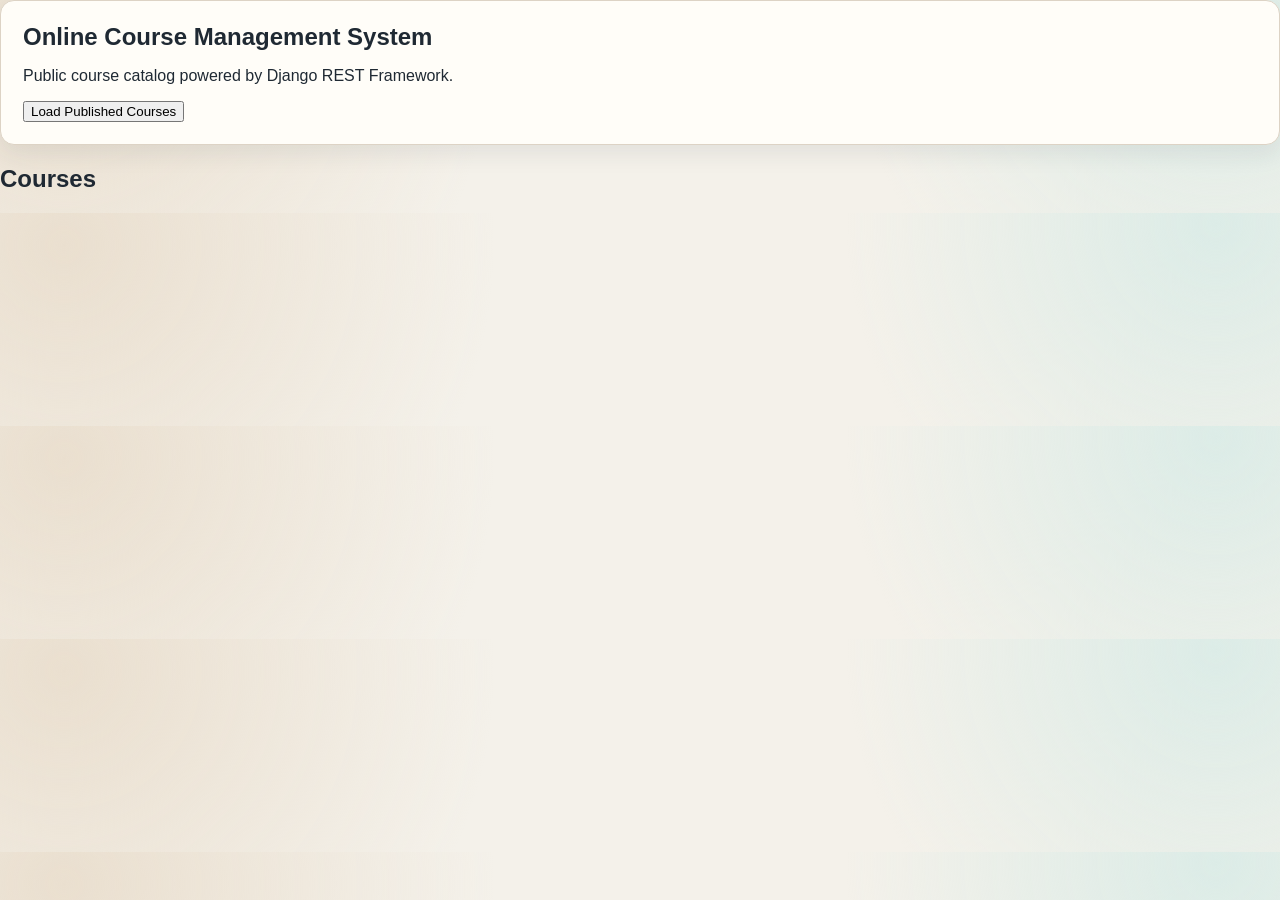
<file: templates/index.html>
<!DOCTYPE html>
<html lang="en">
<head>
  <meta charset="UTF-8" />
  <meta name="viewport" content="width=device-width, initial-scale=1.0" />
  <title>OCMS - CampusFlow</title>
  <link rel="stylesheet" href="/static/css/site.css" />
</head>
<body>
  <main class="wrap">
    <section class="hero">
      <h1>Online Course Management System</h1>
      <p>Public course catalog powered by Django REST Framework.</p>
      <button id="loadCourses">Load Published Courses</button>
    </section>
    <section>
      <h2>Courses</h2>
      <ul id="coursesList"></ul>
    </section>
  </main>
  <script src="/static/js/site.js"></script>
</body>
</html>
</file>
<file: static/css/site.css>
:root {
  --bg: #f4f1ea;
  --paper: #fffdf8;
  --ink: #1f2933;
  --muted: #5f6c76;
  --line: #ddd3c5;
  --brand: #1f6f5f;
  --brand-dark: #175649;
  --accent: #b16b2f;
  --danger: #b33a3a;
}

* { box-sizing: border-box; }

body {
  margin: 0;
  background:
    radial-gradient(circle at 5% 15%, #eadfcf 0%, transparent 35%),
    radial-gradient(circle at 95% 5%, #dcece7 0%, transparent 30%),
    var(--bg);
  color: var(--ink);
  font-family: "Trebuchet MS", "Segoe UI", sans-serif;
}

.container {
  width: min(1100px, 92vw);
  margin: 0 auto;
}

.topbar {
  background: rgba(31, 111, 95, 0.95);
  border-bottom: 2px solid var(--brand-dark);
  position: sticky;
  top: 0;
  z-index: 10;
}

.topbar-inner {
  display: flex;
  gap: 20px;
  align-items: center;
  justify-content: space-between;
  padding: 14px 0;
}

.brand {
  color: #fff;
  text-decoration: none;
  font-size: 1.2rem;
  font-weight: 700;
  letter-spacing: 0.4px;
}

.menu {
  display: flex;
  gap: 14px;
  flex-wrap: wrap;
}

.menu a {
  color: #f0fff9;
  text-decoration: none;
  padding: 6px 10px;
  border-radius: 8px;
  border: 1px solid rgba(255, 255, 255, 0.35);
  font-size: 0.92rem;
}

.menu a:hover {
  background: rgba(255, 255, 255, 0.12);
}

.page {
  padding: 28px 0 40px;
}

.hero,
.panel {
  background: var(--paper);
  border: 1px solid var(--line);
  border-radius: 14px;
  padding: 22px;
  box-shadow: 0 10px 22px rgba(37, 48, 58, 0.08);
  margin-bottom: 18px;
}

.hero h1,
.panel h1,
.panel h2 {
  margin: 0 0 8px;
}

.meta {
  color: var(--muted);
  margin-top: 8px;
}

.stats-grid {
  display: grid;
  grid-template-columns: repeat(4, minmax(0, 1fr));
  gap: 12px;
  margin-bottom: 18px;
}

.stat-card {
  background: #fff;
  border: 1px solid var(--line);
  border-left: 6px solid var(--accent);
  border-radius: 12px;
  padding: 14px;
}

.stat-card h3 {
  margin: 0;
  font-size: 0.88rem;
  color: var(--muted);
  font-weight: 600;
}

.stat-card p {
  margin: 8px 0 0;
  font-size: 1.5rem;
  font-weight: 700;
}

.table-wrap {
  overflow-x: auto;
}

table {
  width: 100%;
  border-collapse: collapse;
}

th,
td {
  border-bottom: 1px solid var(--line);
  padding: 10px;
  text-align: left;
  vertical-align: top;
}

th {
  background: #f3eee4;
}

.actions {
  display: flex;
  gap: 8px;
  flex-wrap: wrap;
}

.module-block {
  border: 1px solid var(--line);
  border-radius: 10px;
  padding: 12px;
  margin-bottom: 10px;
  background: #fffcf6;
}

.btn {
  display: inline-block;
  background: var(--brand);
  color: #fff;
  text-decoration: none;
  border: none;
  border-radius: 8px;
  padding: 9px 14px;
  cursor: pointer;
}

.btn:hover { background: var(--brand-dark); }

.btn.small {
  padding: 6px 10px;
  font-size: 0.85rem;
}

.btn.secondary {
  background: #3f5462;
}

.btn.secondary:hover {
  background: #2f424e;
}

.btn.danger {
  background: var(--danger);
}

.btn.danger:hover {
  background: #8f2b2b;
}

.form-grid {
  display: grid;
  gap: 10px;
}

input,
select,
textarea {
  width: 100%;
  border: 1px solid #c9bdad;
  border-radius: 8px;
  padding: 10px;
  font: inherit;
  background: #fff;
}

.checkbox-row {
  display: flex;
  gap: 10px;
  align-items: center;
  width: fit-content;
}

.checkbox-row input {
  width: auto;
}

.actions-row {
  display: flex;
  gap: 10px;
  align-items: center;
  flex-wrap: wrap;
  margin-top: 8px;
}

.delete-panel {
  max-width: 580px;
}

@media (max-width: 900px) {
  .stats-grid {
    grid-template-columns: repeat(2, minmax(0, 1fr));
  }
}

@media (max-width: 640px) {
  .topbar-inner {
    flex-direction: column;
    align-items: flex-start;
  }

  .stats-grid {
    grid-template-columns: 1fr;
  }
}
</file>
